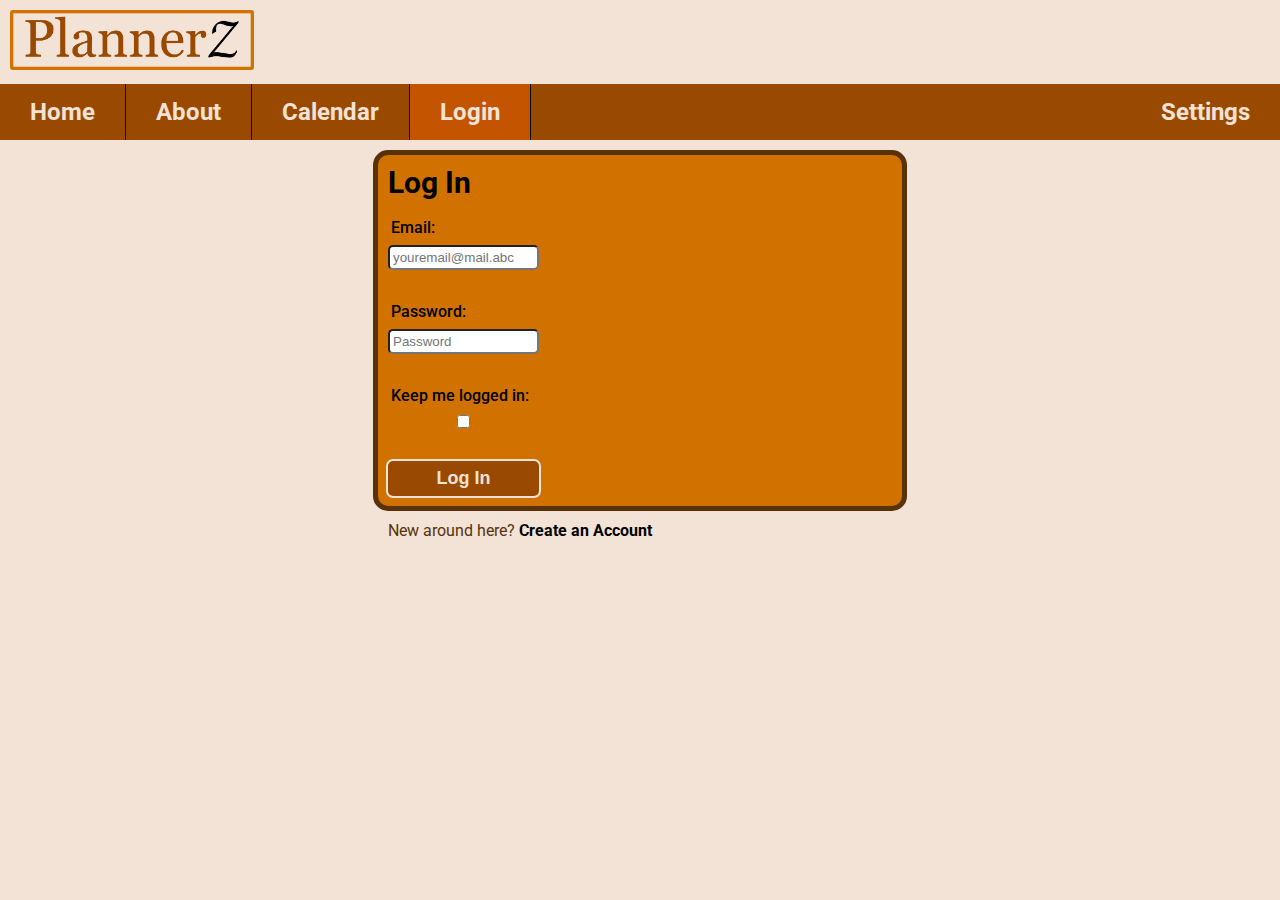
<file: public/index.html>
<!DOCTYPE html>
<html lang="en">
<head>
    <meta charset="UTF-8">
    <meta content="width=device-width, initial-scale=1.0" name="viewport">
    <link href="css/style.css" rel="stylesheet" type="text/css">
    <link href="css/index.css" rel="stylesheet" type="text/css">
    <Title> PlannerZ: Home</Title>

    <link href="images/favicon_io/apple-touch-icon.png" rel="apple-touch-icon" sizes="180x180">
    <link href="images/favicon_io/favicon-32x32.png" rel="icon" sizes="32x32" type="image/png">
    <link href="images/favicon_io/favicon-16x16.png" rel="icon" sizes="16x16" type="image/png">
    <link href="images/favicon_io/site.webmanifest" rel="manifest">

    <script src="js/util.js"></script>
    <script>
        document.addEventListener("DOMContentLoaded", () => {
            var cookie = readCookie("loggedIn")
            if (cookie === "") {
                window.location.href = "login.html"
            }
        })
    </script>
</head>

<body>

<header>
    <a href="index.html">
        <img alt="logo" id="logo" src="images/logo.png">
    </a>
</header>

<nav>
    <ul>
        <li><a class="active" href="./index.html">Home</a></li>
        <li><a href="./about.html">About</a></li>
        <li><a href="calendar.html">Calendar</a></li>
        <li><a href="./settings.html">Settings</a></li>
    </ul>
</nav>

<stuff>
<div class="wrapper">
    <div class="one" style="padding-left: 20px;">
        <div class="lineUp-1">
        <br>
        <div style="display: flex">
            <img src="[data-uri]"
                 alt="Quick access book icon" style="width: 40px">
            <h1>&nbsp;Quick Access</h1>
        </div>
        <br>
        <ul style="list-style-type: none">
            <li>
                &emsp;
                <a href="https://open.spotify.com/" target="_blank" style="position: relative; bottom: 7px">
                    <img src="https://upload.wikimedia.org/wikipedia/commons/8/84/Spotify_icon.svg" alt="spotify icon" width="64px">
                </a>

                &emsp;
                <a href="https://www.reddit.com/" target="_blank" style="position: relative; bottom: 7px">
                    <img src="https://upload.wikimedia.org/wikipedia/commons/8/85/Bootstrap_reddit.svg" alt="reddit icon" width="64px">
                </a>

                &emsp;
                <a href="https://www.youtube.com/" target="_blank" style="position: relative; bottom: 15px">
                    <img src="https://upload.wikimedia.org/wikipedia/commons/0/09/YouTube_full-color_icon_%282017%29.svg"
                         alt="youtube icon" width="64px">
                </a>

                &emsp;
                <a href="https://www.twitter.com/" target="_blank" style="position: relative; bottom: 7px">
                    <img src="https://upload.wikimedia.org/wikipedia/commons/c/ce/X_logo_2023.svg" alt="twitter icon" width="64px">
                </a>
            </li>
        </ul>
        </div>
    </div>

    <div class="two" style="padding-left: 30px">
        <div style="display: flex">
            <div class="lineUp-2">
            <img src="[data-uri]"
                 alt="todo list icon" width="40px">
            <h1>&nbsp;To-Do List</h1>
        </div>
        <br>
        <ul style="margin: 0; padding: 0; list-style-type: none">
            <li class="listItem" onclick="toggleStrike(this)" style="margin: 10px 0">
                <div style="display: flex">
                    <p style="outline: 2px solid red; border-radius: 15px; width: 73px; background-color: red; color: white">
                        &nbsp;Deferred </p>
                    <p style="color: black">&nbsp; Watch recording of first presentation </p>
                </div>
            </li>
            <li class="listItem" onclick="toggleStrike(this)" style="margin: 10px 0">
                <div style="display: flex">
                    <p style="outline: 2px solid green; border-radius: 19px; width: 19px; background-color: green; color: white">
                        &nbsp;!!</p>
                    <p style="color: black">&nbsp; Nap during class and don't get caught </p>
                </div>
            </li>
            <li class="listItem" onclick="toggleStrike(this)" style="margin: 10px 0">
                <div style="display: flex">
                    <p style="outline: 2px solid red; border-radius: 15px; width: 111px; color: black"> &nbsp;Due
                        tomorrow </p>
                    <p style="color: black">&nbsp; Start working on research paper 3 </p>
                </div>
            </li>
            <li class="listItem" onclick="toggleStrike(this)" style="margin: 10px 0">Level up Furina</li>
        </ul>
        <script>
            function toggleStrike(element) {
                if (element.style.textDecoration === "line-through") {
                    element.style.textDecoration = "none"
                } else {
                    element.style.textDecoration = "line-through"
                }
            }
        </script>
        </div>
    </div>

    <div class="three">
        <br>
        <div style="display: flex">
            <div class="lineUp-3">
            <img src="[data-uri]"
                 alt="calendar icon" width="40px">
            <h1 style="padding-top: 5px">&nbsp;Schedule</h1>
        </div>
        <br>
        <ul>
            <li style="list-style-type: none">
                <h3 style="background-color: #994900; color: white; font-size: 35px; padding-bottom: 5px">
                    &nbsp;Today</h3>
                <i style="color: #3b3b3b;">No upcoming events</i>
                <br>
                <br>
                <h4 style="outline: 2px solid #994900">&nbsp;Wed / 15</h4>
                <i style="color: #3b3b3b;">Nothing scheduled</i>😪
                <br>
                <br>
                <h4 style="outline: 2px solid #994900">&nbsp;Thu / 16</h4>
                <i style="color: #3b3b3b;">Nothing scheduled</i>😪
                <br>
                <br>
                <h4 style="outline: 2px solid #994900">&nbsp;Fri / 17</h4>
                <br>
                <div class="oneSpecificEvent"
                     style="display: flex; outline: 2px solid #994900; border-radius: 20px; background-color: #994900">
                    <img src="images/Material%20Icons/schedule_FILL0_wght400_GRAD0_opsz24.svg"
                         style="filter: invert(); padding-left: 10px" alt="Clock icon">
                    <div style="display: flex; height: 50px">
                        <p style="color: white; padding-left: 10px; font-size: 15px; line-height: 3em">&nbsp;2:00 am to 3:15 pm&nbsp;</p>
                        <p style="color: black; padding-left: 20px; outline: 2px solid #994900; border-radius: 20px; background-color: rgb(253,197,157); line-height: 3em; padding-right: 5px; font-size: 15px">
                            Important Event in Which I Will be Doing Things</p>
                    </div>
                </div>
                <br>
                <h4 style="outline: 2px solid #994900">&nbsp;Sat / 18</h4>
                <i style="color: #3b3b3b;">Nothing scheduled</i>😪
                <br>
                <br>
                <h4 style="outline: 2px solid #994900">&nbsp;Sun / 19</h4>
                <i style="color: #3b3b3b;">Nothing scheduled</i>😪
            </li>
        </ul>
        </div>
    </div>

    <div class="four" style="padding-left: 30px">
        <div class="lineUp-4">
        <br>
        <div style="display: flex">
            <img src="[data-uri]"
                 alt="notepad icon" width="40px">
            <h1>&nbsp;Notepad</h1>
        </div>
        <br>
        <label for="notes-text-area"></label>
        <textarea name="Notes" id="notes-text-area" cols="50" rows="10"
                  style="background-color: rgba(89,50,10,0.25); border-radius: 20px; resize: none; font-size: 20px; color: rgb(40,23,5)"></textarea>
    </div>
    </div>
</div>
</stuff>
</body>
</html>
</file>
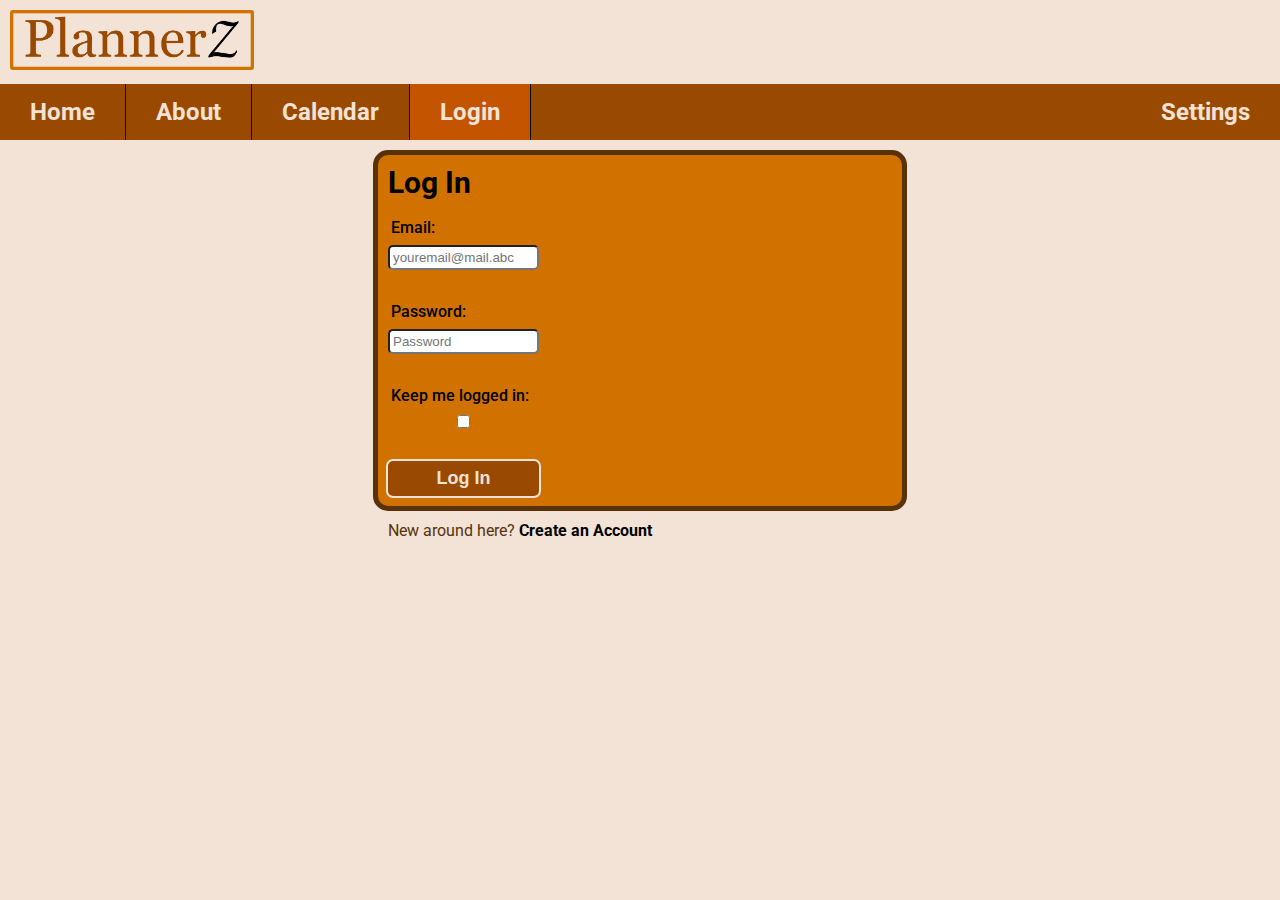
<file: public/about.html>
<!DOCTYPE html>
<html lang="en">
<head>
    <meta charset="UTF-8">
    <meta content="width=device-width, initial-scale=1.0" name="viewport">
    <link href="css/style.css" rel="stylesheet" type="text/css">
    <link href="css/about.css" rel="stylesheet" type="text/css">
    <Title> PlannerZ: About</Title>

    <link href="images/favicon_io/apple-touch-icon.png" rel="apple-touch-icon" sizes="180x180">
    <link href="images/favicon_io/favicon-32x32.png" rel="icon" sizes="32x32" type="image/png">
    <link href="images/favicon_io/favicon-16x16.png" rel="icon" sizes="16x16" type="image/png">
    <link href="images/favicon_io/site.webmanifest" rel="manifest">

    <!--Read a cookie named loggedIn and if it's null, redirect user to the login page-->
    <script src="js/util.js"></script>
    <script>
        document.addEventListener("DOMContentLoaded", () =>{
            var cookie = readCookie("loggedIn")
            if(cookie === ""){
                window.location.href = "login.html"
            }
        })
    </script>

</head>

<body>
<header>
    <a href="./index.html"><img alt="logo" id="logo" src="images/logo.png"></a>
</header>

<nav>
    <ul>
        <li><a href="./index.html">Home</a></li>
        <li><a class="active" href="./about.html">About</a></li>
        <li><a href="calendar.html">Calendar</a></li>
        <li><a href="./settings.html">Settings</a></li>
    </ul>
</nav>




<div class="content">

    

    <stuff>

        <div class="lineUp-1">
        <h1>
            About Us
        </h1></div>


        <div class="lineUp-2">
    <h2>
        <div class="waviy">
            <span style="--i:1">Welcome</span>
            <span style="--i:2">to</span>
            <span style="--i:3">PlannerZ:</span>
            <span style="--i:4">Your</span>
            <span style="--i:5">Ultimate</span>
            <span style="--i:6">Task</span>
            <span style="--i:7">Organization</span>
            <span style="--i:8">Hub</span>
            </div>
    </h2>

    <h3>
        A website designed by the <i>We Have Nothing In Common Except Being Comp Sci Majors</i> team
    </h3>
    <br>

    <div class="textDiv">
        At PlannerZ, we believe in the power of organization to transform the way
        you approach tasks, from academic challenges to everyday responsibilities.
        Our mission is to help simplify your workload by providing a centralized
        platform where you can effectively manage and manipulate your tasks in one place
    </div>
    </div>
    <br><br>


    <div class="lineUp-3">
        <h2>
            <div class="waviy">
                <span style="--i:4">Who</span>
                <span style="--i:5">We</span>
                <span style="--i:6">Are</span>
                </div>
        </h2>

    <div class="textDiv">
        Akin to our group name, we found another thing in common, frustration with online
        organizers and planners. Between academic commitments, work obligations, and
        personal responsibilities, it was overwhelming to keep everything in order. That's
        when we came up with the idea of PlannerZ - a solution designed to bring clarity
        and efficiency to your task management.
    </div>
    </div>
    <br><br>

    <div class="lineUp-4">
        <h2>
            <div class="waviy">
                <span style="--i:3">What</span>
                <span style="--i:4">Sets</span>
                <span style="--i:5">Us:</span>
                <span style="--i:6">Apart</span>
                </div>
        </h2>

    <div class="textDiv">
        <i>User-Centric Design:</i> We understand that everyone has a unique way of
        organizing their tasks. PlannerZ offers a variety highly customizable tools in order
        to enhance they way you organize
        <br><br>
        <i>Seamless Integration:</i> Since you create the tasks, you can easily combine
        tasks from multiple place onto one site, PlannerZ. Say goodbye to the annoying hassle
        of switching between tabs!
        <br><br>
        <i>Smart Task Manipulation:</i> PlannerZ isn't just a static to-do list. Set notifications,
        customize your assignments and more. Watch as PlannerZ adjusts to keep you on top of your
        game. Whether you are a student with deadlines, or a professional with projects, we've got you covered!
    </div>
    </div>
    <br><br>

    <div class="lineUp-3">
        <h2>
            <div class="waviy">
                <span style="--i:3">Our</span>
                <span style="--i:4">commitment</span>
                <span style="--i:5">to</span>
                <span style="--i:6">You</span>
                </div>
        </h2>

    <div class="textDiv">
        Your productivity is our priority. We are committed to continuously enhancing PlannerZ
        based on your feedback and experience. Join the PlannerZ community today and experience
        the difference of peak organization tools.
    </div>
    </div>
    </stuff>
</div>



</body>
</html>
</file>
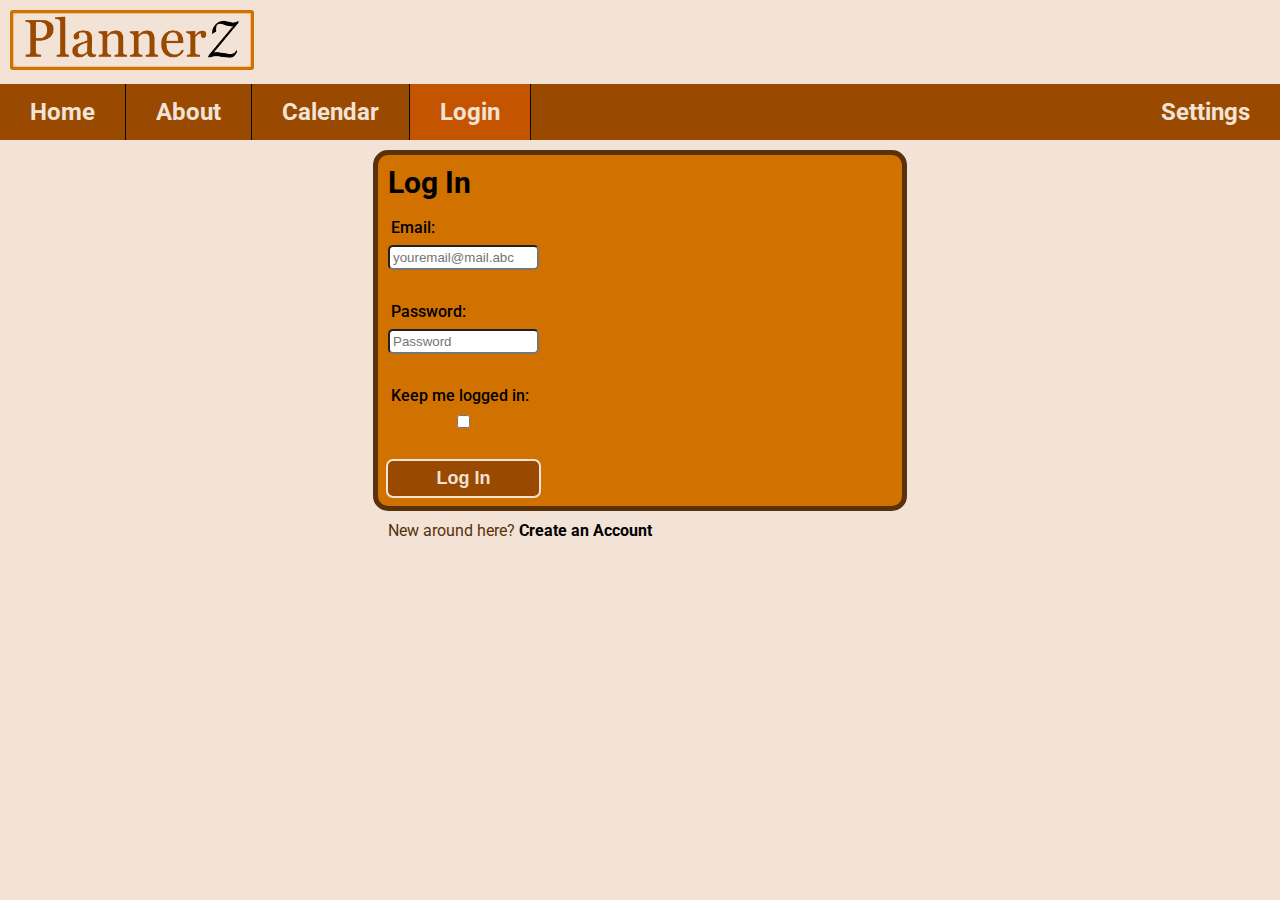
<file: public/login.html>
<!DOCTYPE html>
<html lang="en">
<head>
    <meta charset="UTF-8">
    <meta content="width=device-width, initial-scale=1.0" name="viewport">
    <Title> PlannerZ: Login</Title>
    <link href="css/style.css" rel="stylesheet" type="text/css">
    <link href="css/form.css" rel="stylesheet" type="text/css">
    <link href="css/login.css" rel="stylesheet" type="text/css">

    <link href="images/favicon_io/apple-touch-icon.png" rel="apple-touch-icon" sizes="180x180">
    <link href="images/favicon_io/favicon-32x32.png" rel="icon" sizes="32x32" type="image/png">
    <link href="images/favicon_io/favicon-16x16.png" rel="icon" sizes="16x16" type="image/png">
    <link href="images/favicon_io/site.webmanifest" rel="manifest">
</head>

<body>
<header>
    <a href="index.html">
        <img alt="logo" id="logo" src="images/logo.png">
    </a>
</header>

<nav>
    <ul>
        <li><a href="./index.html">Home</a></li>
        <li><a href="./about.html">About</a></li>
        <li><a href="calendar.html">Calendar</a></li>
        <li><a class="active" href="./login.html">Login</a></li>
        <li><a href="./settings.html">Settings</a></li>
    </ul>
</nav>

<div class="content">
    <stuff>

    <section class="my-form">
        <h2>Log In</h2>

        <form action="signIn" method="post" enctype="multipart/form-data" id="login-form"> <!---- onsubmit="createCookieOnLogin()"> -->
            <div class="form-group">
                <label for="login-email">Email: </label>
                <br/>
                <input id="login-email" name="email" placeholder="youremail@mail.abc" required type="email">
            </div>

            <br/>

            <div class="form-group">
                <label for="login-password">Password: </label>
                <br/>
                <input id="login-password" name="password" placeholder="Password" required type="password">
            </div>

            <br/>

            <div class="form-group">
                <label class="checkbox-label" for="stay-login">Keep me logged in: </label>
                <br/>
                <input id="stay-login" name="stay-login" type="checkbox">
            </div>

            <br/>

            <div class="form-group">
                <input type="submit" value="Log In">
            </div>
        </form>
    </section>

    <div class="to-signup"><p><a href="signup.html">New around here? <em>Create an Account</em></a></p></div>
</stuff>
</div>

</body>

<script>
    //javascript function to create a cookie when login button is clicked
    // function createCookieOnLogin() {
    //     document.cookie = "loggedIn=true; SameSite=Lax; path=/";
    // }
</script>

</html>
</file>
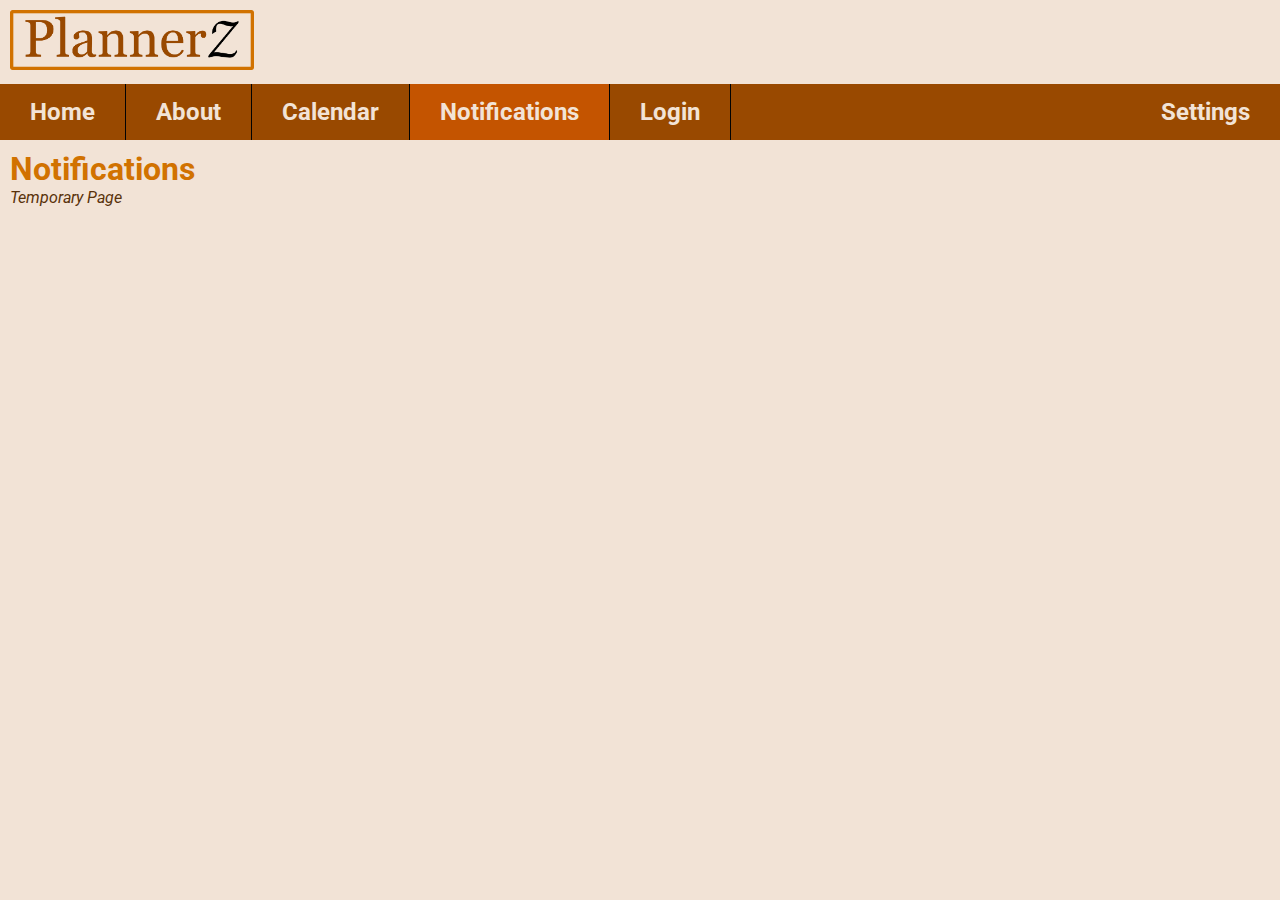
<file: public/notifications.html>
<!DOCTYPE html>
<html lang="en">

<head>
    <meta charset="UTF-8">
    <meta content="width=device-width, initial-scale=1.0" name="viewport">
    <link href="css/style.css" rel="stylesheet" type="text/css">
    <link href="css/notifications.css" rel="stylesheet" type="text/css">
    <Title> PlannerZ: Notifications</Title>

    <link href="images/favicon_io/apple-touch-icon.png" rel="apple-touch-icon" sizes="180x180">
    <link href="images/favicon_io/favicon-32x32.png" rel="icon" sizes="32x32" type="image/png">
    <link href="images/favicon_io/favicon-16x16.png" rel="icon" sizes="16x16" type="image/png">
    <link href="images/favicon_io/site.webmanifest" rel="manifest">
</head>

<body>

<header>
    <a href="index.html">
        <img alt="logo" id="logo" src="images/logo.png">
    </a>
</header>

<nav>
    <ul>
        <li><a href="./index.html">Home</a></li>
        <li><a href="./about.html">About</a></li>
        <li><a href="calendar.html">Calendar</a></li>
        <li><a class="active" href="./notifications.html">Notifications</a></li>
        <li><a href="login.html">Login</a></li>
        <li><a href="./settings.html">Settings</a></li>
    </ul>
</nav>

<div class="content">
    <h1>Notifications</h1>
    <p><i>Temporary Page</i></p>
</div>

</body>

</html>
</file>
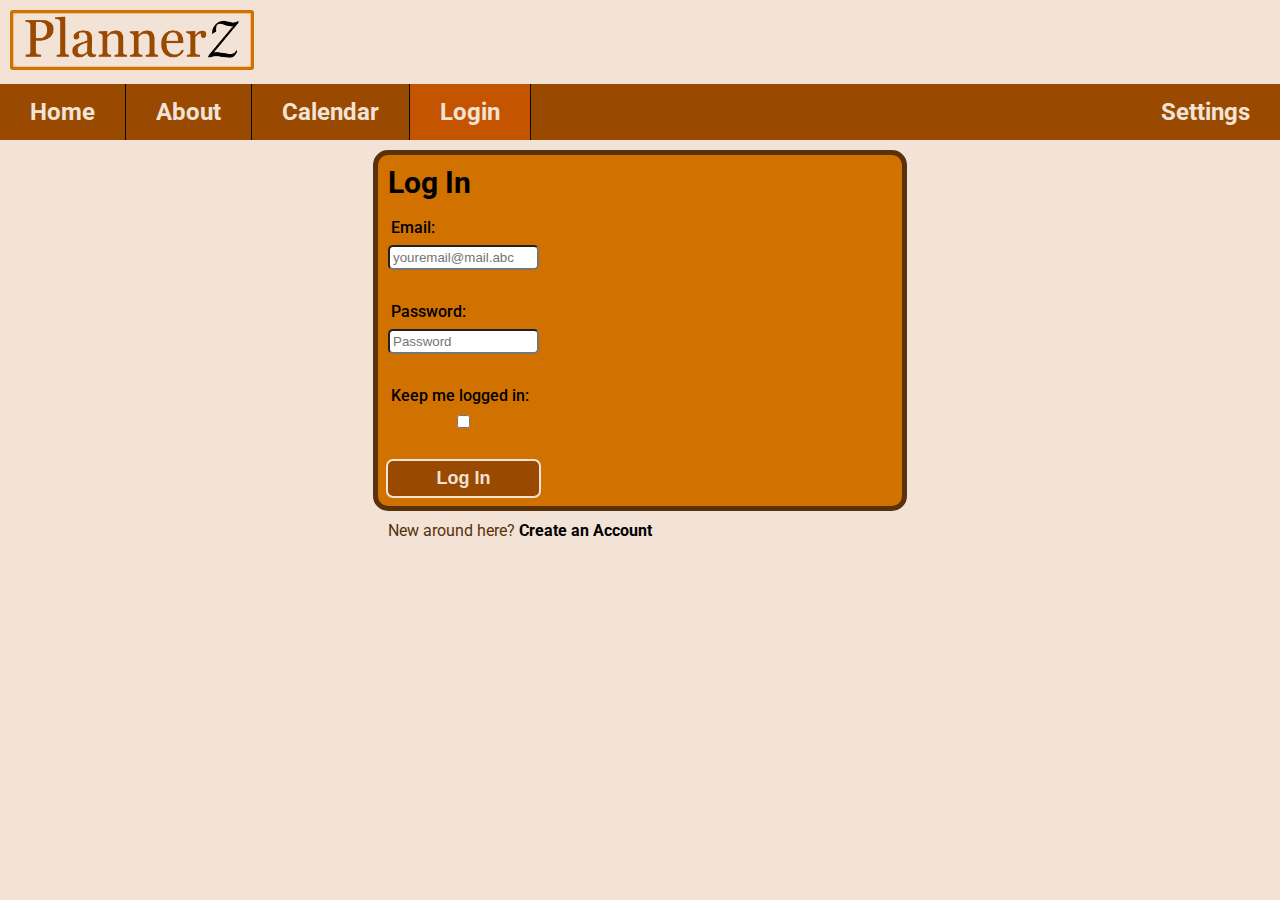
<file: public/settings.html>
<!DOCTYPE html>
<html lang="en">
<head>
    <meta charset="UTF-8">
    <meta content="width=device-width, initial-scale=1.0" name="viewport">
    <Title> PlannerZ: Settings</Title>
    <link href="css/style.css" rel="stylesheet" type="text/css">
    <link href="css/settings.css" rel="stylesheet" type="text/css">

    <link href="images/favicon_io/apple-touch-icon.png" rel="apple-touch-icon" sizes="180x180">
    <link href="images/favicon_io/favicon-32x32.png" rel="icon" sizes="32x32" type="image/png">
    <link href="images/favicon_io/favicon-16x16.png" rel="icon" sizes="16x16" type="image/png">
    <link href="images/favicon_io/site.webmanifest" rel="manifest">

    <!--Read a cookie named loggedIn and if it's null, redirect user to the login page-->
    <script src="js/util.js"></script>
    <script>
        document.addEventListener("DOMContentLoaded", () => {
            var cookie = readCookie("loggedIn")
            if (cookie === "") {
                window.location.href = "login.html"
            }
        })
    </script>
</head>

<body>
<header>
    <a href="index.html">
        <img alt="logo" id="logo" src="images/logo.png">
    </a>
</header>

<nav>
    <ul>
        <li><a href="./index.html">Home</a></li>
        <li><a href="./about.html">About</a></li>
        <li><a href="calendar.html">Calendar</a></li>
        <li><a class="active" href="./settings.html">Settings</a></li>
    </ul>
</nav>


<div class="content">
    <stuff>
        <div class="lineUp-1">
            <h1>Settings</h1>
        </div>
        <br><br>
        <div class="lineUp-2">
            <button class="form" onclick="logOut(); "
                    style="font-size: 40px; background-color:sandybrown;">Log Out
            </button>

            <h2 style="color: #5a310f;">User: MyUserName</h2> <br>

            <div class="fakeimg" style="height: 60px;width:60px;margin: 5px;">User Image</div>
            <br>
        </div>
        <div class="lineUp-3">
            <div class="tab">
                <button class="tablinks" id="defaultOpen" onclick="openSetting(event, 'Account')">Account</button>
                <button class="tablinks" onclick="openSetting(event, 'Preferences')">Preferences</button>
                <!-- <button class="tablinks" onclick="openSetting(event, 'Notifications')">Notifications</button> -->
            </div>
            <div class="tabcontent" id="Account">
                <h2>Account Settings</h2>
                <h3>Hello MyUserName</h3>
                <form>
                    <button>Change Email</button>
                    <button>Change Password</button>
                    <button>Change Name</button>
                    <div style="text-align: center; padding: 20px;">
                        <button class="form" style="font-size: larger; background-color:sandybrown;" type="submit">Save
                            Changes
                        </button>
                    </div>
                </form>
            </div>
            <div class="tabcontent" id="Preferences">
                <h2>Preferences</h2>
                <h4>Display Language</h4>
                <form onsubmit="savePreferenceSettings">
                    <label for="language"></label>
                    <select data-placeholder="en" id="language">
                        <option value="en">English</option>
                        <option value="es">Spanish</option>
                    </select>
                    <h4>Theme</h4>
                    <label for="theme">
                        <select data-placeholder="light" id="theme">
                            <option value="light">Light</option>
                            <option value="dark">Dark</option>
                        </select>
                    </label> <br><br>
                    <div style="text-align: center; padding: 20px;">
                        <input class="form" style="font-size: larger; background-color:sandybrown;" type="submit">Save
                        Changes
                    </div>
                </form>
            </div>
            <div class="tabcontent" id="Notifications">
                <h2>Notifications</h2>
                <h4>Notification Sound</h4>
                <form>
                    <label for="notif-sound"></label>
                    <select data-placeholder="DefaultSound" id="notif-sound">
                        <option value="DefaultSound">Bell</option>
                        <option value="Saxophone">Saxophone</option>
                        <option value="Shout">Shout</option>
                        <option value="Magical">Magical</option>
                        <option value="custom">Custom</option>
                    </select>
                    <p>To use custom sound an MP3 file must be uploaded.</p>
                    <h4>Upload Custom Sound</h4>
                    <label for="myfile">Select MP3 File: </label>
                    <input id="myfile" name="myfile" type="file"><br><br>
                    <input type="submit" value="Upload Sound">
                    <div style="text-align: center; padding: 20px;">
                        <button class="form" onclick="submitCookie"
                                style="font-size: larger; background-color:sandybrown;">Save
                            Changes
                        </button>
                    </div>
                </form>
            </div>
        </div>

        <script>
            function openSetting(evt, tabName) {
                var i, tabcontent, tablinks;
                tabcontent = document.getElementsByClassName("tabcontent");
                for (i = 0; i < tabcontent.length; i++) {
                    tabcontent[i].style.display = "none";
                }
                tablinks = document.getElementsByClassName("tablinks");
                for (i = 0; i < tablinks.length; i++) {
                    tablinks[i].className = tablinks[i].className.replace("active", "");
                }
                document.getElementById(tabName).style.display = "block";
                evt.currentTarget.className += "active";
            }

            document.getElementById("defaultOpen").click();

            /*
            function createCookie(newCookie) {

                var expDate = new Date();

                expDate.setMonth(expDate.getMonth() + 1);     // Adds 1 month ahead as the expiration date

                var cookieVal = document.getElementById(newCookie).value;

                // Retrieves cookie value from the node that was past to the function

                document.cookie = newCookie + "=" + cookieVal + ";path=/;expires=" + expDate.toGMTString();     // Creates the cookie

            }
            */

            /*
            function getACookie(name) {
                var cookieName = document.getElementById("getme").value;     // Get the value from the text box called getme
                var allCookies = document.cookie.split(';');      // Splits all of the cookies and puts them in an array
                var cookieData = "";
                for (var i = 0; i < allCookies.length; i++)     // Cycle through all of the cookies in the array
                {
                    match = allCookies[i].replace(" ", "");     // Deletes whitespace that may proceed the cookie name
                    cookieData = match.substr((cookieName.length + 1));     // Assign the substring that follows the cookie name
                }

            }
            */

            function logOut() {
                let cookies = document.cookie.split("; ");

                for (let i in cookies) {
                    if (cookies[i].indexOf("id") >= 0) {
                        document.cookie = "id=" +
                            ";path=" +
                            ";domain=" +
                            ";expires=Thu, 01 Jan 1970 00:00:01 GMT";

                        console.log("id expired");
                    }
                    if (cookies[i].indexOf("loggedIn") >= 0) {
                        document.cookie = "loggedIn=" +
                            ";path=" +
                            ";domain=" +
                            ";expires=Thu, 01 Jan 1970 00:00:01 GMT";

                        console.log("loggedIn expired");
                    }
                }

                window.location.href='login.html'
            }

        </script>

    </stuff>
</div>


</body>
</html>
</file>
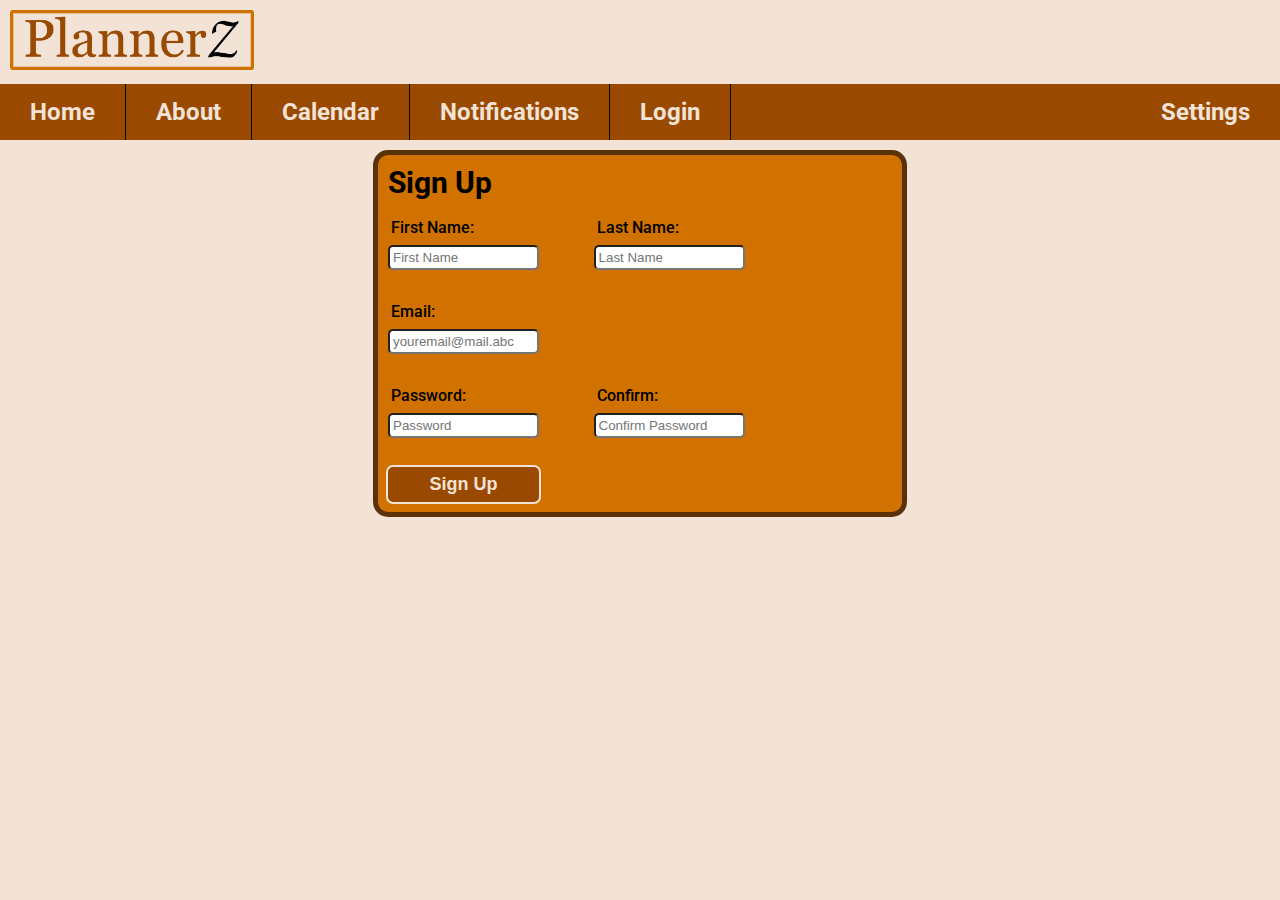
<file: public/signup.html>
<!DOCTYPE html>
<html lang="en">
<head>
    <meta charset="UTF-8">
    <meta content="width=device-width, initial-scale=1.0" name="viewport">
    <Title> PlannerZ: Login</Title>
    <link href="css/style.css" rel="stylesheet" type="text/css">
    <link href="css/form.css" rel="stylesheet" type="text/css">
    <link href="css/signup.css" rel="stylesheet" type="text/css">

    <link href="images/favicon_io/apple-touch-icon.png" rel="apple-touch-icon" sizes="180x180">
    <link href="images/favicon_io/favicon-32x32.png" rel="icon" sizes="32x32" type="image/png">
    <link href="images/favicon_io/favicon-16x16.png" rel="icon" sizes="16x16" type="image/png">
    <link href="images/favicon_io/site.webmanifest" rel="manifest">
</head>

<body>
<header>
    <a href="index.html">
        <img alt="logo" id="logo" src="images/logo.png">
    </a>
</header>

<nav>
    <ul>
        <li><a href="./index.html">Home</a></li>
        <li><a href="./about.html">About</a></li>
        <li><a href="calendar.html">Calendar</a></li>
        <li><a href="notifications.html">Notifications</a></li>
        <li><a href="./login.html">Login</a></li>
        <li><a href="./settings.html">Settings</a></li>
    </ul>
</nav>

<div class="content">
    <section class="my-form">
        <h2>Sign Up</h2>

        <form action="signupForm" method="post" enctype="multipart/form-data" id="signup-form">
            <div class="form-group">
                <label for="first-name">First Name: </label>
                <label for="last-name">Last Name: </label>

                <br/>

                <input id="first-name" name="firstName" placeholder="First Name" required type="text">
                <input id="last-name" name="lastName" placeholder="Last Name" required type="text">
            </div>

            <br/>

            <div class="form-group">
                <label for="login-email">Email: </label>

                <br/>

                <input id="login-email" name="loginEmail" placeholder="youremail@mail.abc" required type="email">
            </div>

            <br/>

            <div class="form-group">
                <label for="password">Password: </label>
                <label for="confirm-password">Confirm: </label>

                <br/>

                <input id="password" name="password" placeholder="Password" required type="password">
                <input id="confirm-password" name="confirm-password" placeholder="Confirm Password" required type="password">
            </div>

            <br/>

            <div class="form-group">
                <input type="submit" value="Sign Up">
            </div>
        </form>
    </section>
</div>

</body>
</html>
</file>
<file: public/css/style.css>
@import url("https://fonts.googleapis.com/css2?family=Roboto:wght@400;700&display=swap");
@import "plannerz-colors-light.css";

* {
    margin: 0;
    padding: 0;
}

.clearfix::after {
    content: "";
    clear: both;
    display: table;
}

body {
    background-color: var(--plannerzBeige);
    font-family: 'Roboto', sans-serif;
}


h1 {
    color: var(--plannerzLightOrange);
}


p {
    color: var(--plannerzDarkBrown);
}

nav {
    list-style-type: none;
    width: 100%;
    margin: 0;
    padding: 0;
    overflow: hidden;
    background-color: var(--plannerzLightBrown);
    font-size: x-large;
    font-weight: bold;
    vertical-align: center;
    position: sticky;
    position: -webkit-sticky;
    top: 0;
    z-index: 5;
}

.content {
    padding: 10px
}

@media only screen and (max-height: 400px) {
    nav {
        position: relative;
    }
}

@media only screen and (max-width: 900px) {
    nav {
        position: relative;
    }

    nav li {
        width: 100%;
    }
}

.logoDiv {
    border-radius: 10px;
    width: max-content;
    height: 37px;
    border: 5px solid var(--plannerzLightOrange);
    margin: 10px;
    padding: 8px 8px 14px;
    align-content: center;
}

.logo {
    color: var(--plannerzLightBrown);
    alignment: center;
    vertical-align: center;
    font-weight: normal;
    font-size: 50px;
    line-height: 90%;
    margin: 0;
}

header #logo {
    margin: 10px;
    height: 60px;
}

nav li {
    float: left;
    border-right: 1px solid var(--plannerzVeryDarkGray);
}

nav ul {
    list-style: none;
    width: 100%;
}

nav li:last-child {
    border-right: none;
    float: right;
}

nav li a {
    display: block;
    color: var(--plannerzBeige);
    text-align: center;
    padding: 14px 30px;
    text-decoration: none;
}

nav li a:hover:not(.active) {
    background-color: var(--plannerzDarkBrown);
}

.active {
    background-color: var(--plannerzOrange);
}
</file>
<file: public/css/index.css>
@import "plannerz-colors-light.css";

.month {
    padding: 70px 25px;
    width: 100%;
    background: var(--plannerzTeal);
    text-align: center;
}

.month ul {
    margin: 0;
    padding: 0;
}

.month ul li {
    color: white;
    font-size: 20px;
    text-transform: uppercase;
    letter-spacing: 3px;
}

.month .prev {
    float: left;
    padding-top: 10px;
}

.month .next {
    float: right;
    padding-top: 10px;
}

.weekdays {
    margin: 0;
    padding: 10px 0;
    background-color: var(--plannerzLightBrown);
}

.weekdays li {
    display: inline-block;
    width: 13.6%;
    color: var(--plannerzBeige);
    text-align: center;
}

.days {
    padding: 10px 0;
    background: var(--plannerzLightOrange);
    margin: 0;
}

.days li {
    list-style-type: none;
    display: inline-block;
    width: 13.6%;
    text-align: center;
    margin-bottom: 5px;
    font-size: 30px;
    color: var(--plannerzBeige);
}

.days li .active {
    padding: 5px;
    background: var(--plannerzOrange);
    color: var(--plannerzLightOrange) !important
}

/* Add media queries for smaller screens */
@media screen and (max-width: 720px) {
    .weekdays li, .days li {
        width: 13.1%;
    }
}

@media screen and (max-width: 420px) {
    .weekdays li, .days li {
        width: 12.5%;
    }

    .days li .active {
        padding: 2px;
    }
}

@media screen and (max-width: 290px) {
    .weekdays li, .days li {
        width: 12.2%;
    }
}

h2 {
    font-size: 40px;
}

#todo-list-items {
    list-style-type: none;
    font-size: 30px;
}

/*.card {
    border-radius: 10px;
    box-shadow: 0 4px 8px rgba(0, 0, 0, 0.1); !* Optional: Adds a shadow *!
    padding: 20px; !* Optional: Add padding for content *!
    background-color: #ffffff; !* Optional: Set a background color *!
}*/

.card {
    /* Add shadows to create the "card" effect */
    box-shadow: 0 4px 8px 0 rgba(0, 0, 0, 0.2);
    transition: 0.3s;
}

/* On mouse-over, add a deeper shadow */
.card:hover {
    box-shadow: 0 8px 16px 0 rgba(0, 0, 0, 0.2);
}

/* Add some padding inside the card container */
.container {
    padding: 2px 16px;
}

.wrapper {
    display: grid;
    grid-template-columns: repeat(3, 1fr);
    gap: 10px;
    grid-auto-rows: minmax(100px, auto);
}

.one {
    grid-column: 1 / 3;
    grid-row: 1;
    padding-left: 20px;
}

.two {
    grid-column: 2 / 2;
    grid-row: 1 / 3;
    padding-left: 20px;
    padding-top: 20px;
}

.three {
    grid-column: 1;
    grid-row: 2 / 5;
    padding-left: 20px;
}

.four {
    grid-column: 2/2;
    grid-row: 3/5;
}

.six {
    grid-column: 3;
    grid-row: 4;
    background-color: white;
}

.listItem, .checkedListItem {
    cursor: pointer;
    transition: 0.2s;

    -webkit-user-select: none;
    -moz-user-select: none;
    -ms-user-select: none;
    user-select: none;
}

.listItem:hover, .checkedListItem:hover {
    background-color: var(--plannerzOffGray);
}


.stuff {
    animation: fadeInAnimation ease 3s;
    animation-iteration-count: 1;
    animation-fill-mode: forwards;
}

@keyframes fadeInAnimation {
    0% {
        opacity: 0;
    }

    100% {
        opacity: 1;
    }

}

.lineUp-1 {
    animation: 3000ms anim-lineUp ease-out;
}

@keyframes anim-lineUp {
    0% {
        opacity: 0;
        transform: translateY(80%);
    }
    20% {
        opacity: 0;
    }
    50% {
        opacity: 1;
        transform: translateY(0%);
    }
    100% {
        opacity: 1;
        transform: translateY(0%);
    }
}

.lineUp-2 {
    animation: 5000ms anim-lineUp ease-out;
}

@keyframes anim-lineUp {
    0% {
        opacity: 0;
        transform: translateY(80%);
    }
    20% {
        opacity: 0;
    }
    50% {
        opacity: 1;
        transform: translateY(0%);
    }
    100% {
        opacity: 1;
        transform: translateY(0%);
    }
}

.lineUp-3 {
    animation: 6000ms anim-lineUp ease-out;
}

@keyframes anim-lineUp {
    0% {
        opacity: 0;
        transform: translateY(80%);
    }
    20% {
        opacity: 0;
    }
    50% {
        opacity: 1;
        transform: translateY(0%);
    }
    100% {
        opacity: 1;
        transform: translateY(0%);
    }
}

.lineUp-4 {
    animation: 6500ms anim-lineUp ease-out;
}

@keyframes anim-lineUp {
    0% {
        opacity: 0;
        transform: translateY(80%);
    }
    20% {
        opacity: 0;
    }
    50% {
        opacity: 1;
        transform: translateY(0%);
    }
    100% {
        opacity: 1;
        transform: translateY(0%);
    }
}

.lineUp-5 {
    animation: 6750ms anim-lineUp ease-out;
}

@keyframes anim-lineUp {
    0% {
        opacity: 0;
        transform: translateY(80%);
    }
    20% {
        opacity: 0;
    }
    50% {
        opacity: 1;
        transform: translateY(0%);
    }
    100% {
        opacity: 1;
        transform: translateY(0%);
    }
}
</file>
<file: public/css/about.css>
@import "plannerz-colors-light.css";

h1 {
    color: var(--plannerzOrange);
    font-size: 70px;
    text-align: center;
    text-decoration: underline;
    font-weight: bold;
}

h2 {
    color: var(--plannerzLightBrown);
    font-size: 40px;
    text-align: center;
    text-decoration: overline;
}

h3 {
    color: var(--plannerzLightBrown);
    font-size: 20px;
    text-align: center;
}

.textDiv {
    color: var(--plannerzDarkBrown);
    border-radius: 10px;
    max-width: 1000px;
    text-align: center;
    border: 5px solid var(--plannerzLightBrown);
    margin: auto;
    font-size: 30px;
}

.stuff {
    animation: fadeInAnimation ease 3s;
    animation-iteration-count: 1;
    animation-fill-mode: forwards;
}

@keyframes fadeInAnimation {
    0% {
        opacity: 0;
    }

    100% {
        opacity: 1;
    }

}


.lineUp-1 {
    animation: 3000ms anim-lineUp ease-out;
}

@keyframes anim-lineUp {
    0% {
        opacity: 0;
        transform: translateY(80%);
    }
    20% {
        opacity: 0;
    }
    50% {
        opacity: 1;
        transform: translateY(0%);
    }
    100% {
        opacity: 1;
        transform: translateY(0%);
    }
}

.lineUp-2 {
    animation: 5000ms anim-lineUp ease-out;
}

@keyframes anim-lineUp {
    0% {
        opacity: 0;
        transform: translateY(80%);
    }
    20% {
        opacity: 0;
    }
    50% {
        opacity: 1;
        transform: translateY(0%);
    }
    100% {
        opacity: 1;
        transform: translateY(0%);
    }
}

.lineUp-3 {
    animation: 6000ms anim-lineUp ease-out;
}

@keyframes anim-lineUp {
    0% {
        opacity: 0;
        transform: translateY(80%);
    }
    20% {
        opacity: 0;
    }
    50% {
        opacity: 1;
        transform: translateY(0%);
    }
    100% {
        opacity: 1;
        transform: translateY(0%);
    }
}

.lineUp-4 {
    animation: 6500ms anim-lineUp ease-out;
}

@keyframes anim-lineUp {
    0% {
        opacity: 0;
        transform: translateY(80%);
    }
    20% {
        opacity: 0;
    }
    50% {
        opacity: 1;
        transform: translateY(0%);
    }
    100% {
        opacity: 1;
        transform: translateY(0%);
    }
}

.lineUp-5 {
    animation: 6750ms anim-lineUp ease-out;
}

@keyframes anim-lineUp {
    0% {
        opacity: 0;
        transform: translateY(80%);
    }
    20% {
        opacity: 0;
    }
    50% {
        opacity: 1;
        transform: translateY(0%);
    }
    100% {
        opacity: 1;
        transform: translateY(0%);
    }
}

.waviy {
    position: relative;
}

.waviy span {
    position: relative;
    display: inline-block;
    color: var(--plannerzLightBrown);
    font-size: 40px;
    text-align: center;
    text-decoration: overline;
    animation: flip 6s infinite;
    animation-delay: calc(.4s * var(--i))
}

@keyframes flip {
    0%, 80% {
        transform: rotateY(360deg)
    }
}
</file>
<file: public/css/form.css>
@import "plannerz-colors-light.css";

.my-form * {
    box-sizing: border-box;
}

.my-form {
    display: block;
    background-color: var(--plannerzLightOrange);
    border: var(--plannerzDarkBrown) 5px solid;
    border-radius: 15px;
    padding: 10px;
}

.my-form h2 {
    font-size: 30px;
    padding-bottom: 5px;
}

.my-form .form-group {
    padding-top: 10px;
}

.my-form label:not(.for-radio), .my-form input:not(input[type=radio]), .my-form textarea {
    display: inline-block;
    width: 30%;
    margin-right: 10%;
    padding: 3px;
    border-radius: 5px;
}

.my-form textarea {
    display: inline;
}

.my-form label {
    margin-bottom: 5px;
    font-weight: 500;
}

.my-form input[type=email] {
    width: 40%;
}

.my-form input[type=checkbox] {
    cursor: pointer;
    width: min-content;
}

.my-form input[type=submit], .my-form input[type=button] {
    width: 120px;
    height: 35px;
    border-radius: 15px;
    background-color: var(--plannerzLightBrown);
    color: var(--plannerzBeige);
    outline: solid 2px;
    border: 0;
    font-weight: bold;
    font-size: 18px;
}

.my-form input[type=submit]:hover, .my-form input[type=button]:hover {
    background-color: var(--plannerzBeige);
    color: var(--plannerzLightBrown);
}
</file>
<file: public/css/login.css>
@import "plannerz-colors-light.css";

.my-form {
    width: 40%;
    min-width: 400px;
    margin: auto;
}

.to-signup {
    width: 40%;
    min-width: 400px;
    margin: 10px auto;
}

a {
    color: var(--plannerzDarkBrown);
    text-decoration: none;
}

em {
    font-style: normal;
    font-weight: bold;
    color: black;
}

.stuff {
    animation: fadeInAnimation ease 3s;
    animation-iteration-count: 1;
    animation-fill-mode: forwards;
}

@keyframes fadeInAnimation {
    0% {
        opacity: 0;
    }

    100% {
        opacity: 1;
    }

}
</file>
<file: public/css/notifications.css>
@import "plannerz-colors-light.css";
</file>
<file: public/css/settings.css>
@import "plannerz-colors-light.css";

.flex-box {
    flex-direction: column;
    display: flex;
    padding: 5px 10% 30px 10%;
}

.box-header {
    background-color: var(--plannerzLightOrange);
    text-align: center;
    color: var(--plannerzDarkBrown);
    padding: 25px;
}

.box-content {
    background-color: var(--plannerzBeige);
    text-align: left;
    margin: 10px;
    padding: 25px;
}

.fakeimg {
    background-color: var(--plannerzOffGray);
    height: 65px;
    width: 65px;
    margin: 5px;
}

.fakeimg img {
    object-fit: contain;
}

.tab {
    float: left;
    border: 1px solid var(--plannerzOffGray);
    background-color: var(--plannerzLightOrange);
    width: 30%;
    height: 300px;
}

.tab button {
    display: block;
    background-color: var(--plannerzLightOrange);
    color: black;
    padding: 22px 16px;
    width: 100%;
    border: none;
    outline: none;
    text-align: left;
    cursor: pointer;
    transition: 0.3s;
    font-size: 17px;
}

.tab button.active {
    background-color: var(--plannerzDarkBrown);
}

.tabcontent {
    padding: 0px 12px;
    border: 1px solid var(--plannerzLightOrange);
    width: 70%;
    border-left: none;
    height: 300px;
}

h1 {
    color: var(--plannerzOrange);
    font-size: 70px;
    text-align: center;
    text-decoration: underline;
    font-weight: bold;
}

.stuff {
    animation: fadeInAnimation ease 3s;
    animation-iteration-count: 1;
    animation-fill-mode: forwards;
}

@keyframes fadeInAnimation {
    0% {
        opacity: 0;
    }

    100% {
        opacity: 1;
    }

}

.lineUp-1 {
    animation: 3000ms anim-lineUp ease-out;
}

@keyframes anim-lineUp {
    0% {
        opacity: 0;
        transform: translateY(80%);
    }
    20% {
        opacity: 0;
    }
    50% {
        opacity: 1;
        transform: translateY(0%);
    }
    100% {
        opacity: 1;
        transform: translateY(0%);
    }
}

.lineUp-2 {
    animation: 5000ms anim-lineUp ease-out;
}

@keyframes anim-lineUp {
    0% {
        opacity: 0;
        transform: translateY(80%);
    }
    20% {
        opacity: 0;
    }
    50% {
        opacity: 1;
        transform: translateY(0%);
    }
    100% {
        opacity: 1;
        transform: translateY(0%);
    }
}

.lineUp-3 {
    animation: 7000ms anim-lineUp ease-out;
}

@keyframes anim-lineUp {
    0% {
        opacity: 0;
        transform: translateY(80%);
    }
    20% {
        opacity: 0;
    }
    50% {
        opacity: 1;
        transform: translateY(0%);
    }
    100% {
        opacity: 1;
        transform: translateY(0%);
    }
}
</file>
<file: public/css/signup.css>
@import "plannerz-colors-light.css";

.my-form {
    width: 40%;
    min-width: 400px;
    margin: auto;
}

a {
    color: var(--plannerzDarkBrown);
    text-decoration: none;
}

.my-form {
    margin: auto;
}
</file>
